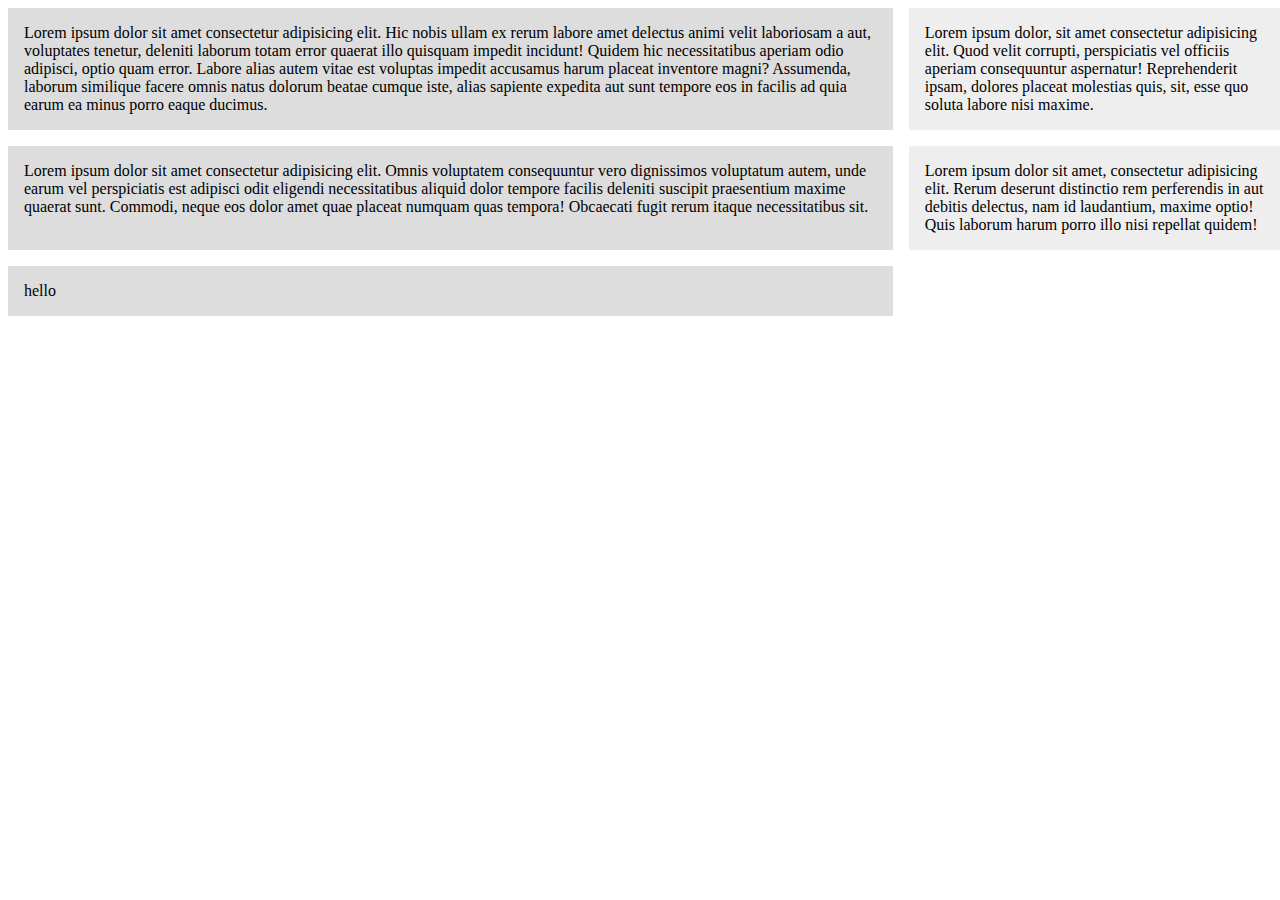
<file: css_grid/index.html>
<!DOCTYPE html>
<html lang="en">
<head>
    <meta charset="UTF-8">
    <meta http-equiv="X-UA-Compatible" content="IE=edge">
    <meta name="viewport" content="width=device-width, initial-scale=1.0">
    <title>Css grids</title>
    <style>
        .wrapper{
            display: grid;
            grid-template-columns: 70% 30%;
            grid-gap: 1em;
        }
        .wrapper > div{
            background-color: #eee;
            padding: 1em
        }

        .wrapper > div:nth-child(odd){
            background: #ddd;
        }


    </style>
</head>
<body>
    <div class="wrapper">
        <div>
            Lorem ipsum dolor sit amet consectetur adipisicing elit. Hic nobis ullam ex rerum labore amet delectus animi velit laboriosam a aut, voluptates tenetur, deleniti laborum totam error quaerat illo quisquam impedit incidunt! Quidem hic necessitatibus aperiam odio adipisci, optio quam error. Labore alias autem vitae est voluptas impedit accusamus harum placeat inventore magni? Assumenda, laborum similique facere omnis natus dolorum beatae cumque iste, alias sapiente expedita aut sunt tempore eos in facilis ad quia earum ea minus porro eaque ducimus.
        </div>
        <div>
            Lorem ipsum dolor, sit amet consectetur adipisicing elit. Quod velit corrupti, perspiciatis vel officiis aperiam consequuntur aspernatur! Reprehenderit ipsam, dolores placeat molestias quis, sit, esse quo soluta labore nisi maxime.
        </div>
        <div>
            Lorem ipsum dolor sit amet consectetur adipisicing elit. Omnis voluptatem consequuntur vero dignissimos voluptatum autem, unde earum vel perspiciatis est adipisci odit eligendi necessitatibus aliquid dolor tempore facilis deleniti suscipit praesentium maxime quaerat sunt. Commodi, neque eos dolor amet quae placeat numquam quas tempora! Obcaecati fugit rerum itaque necessitatibus sit.
        </div>
        <div>
            Lorem ipsum dolor sit amet, consectetur adipisicing elit. Rerum deserunt distinctio rem perferendis in aut debitis delectus, nam id laudantium, maxime optio! Quis laborum harum porro illo nisi repellat quidem!
        </div>
        <div>
            hello
        </div>
    </div>
</body>
</html>
</file>
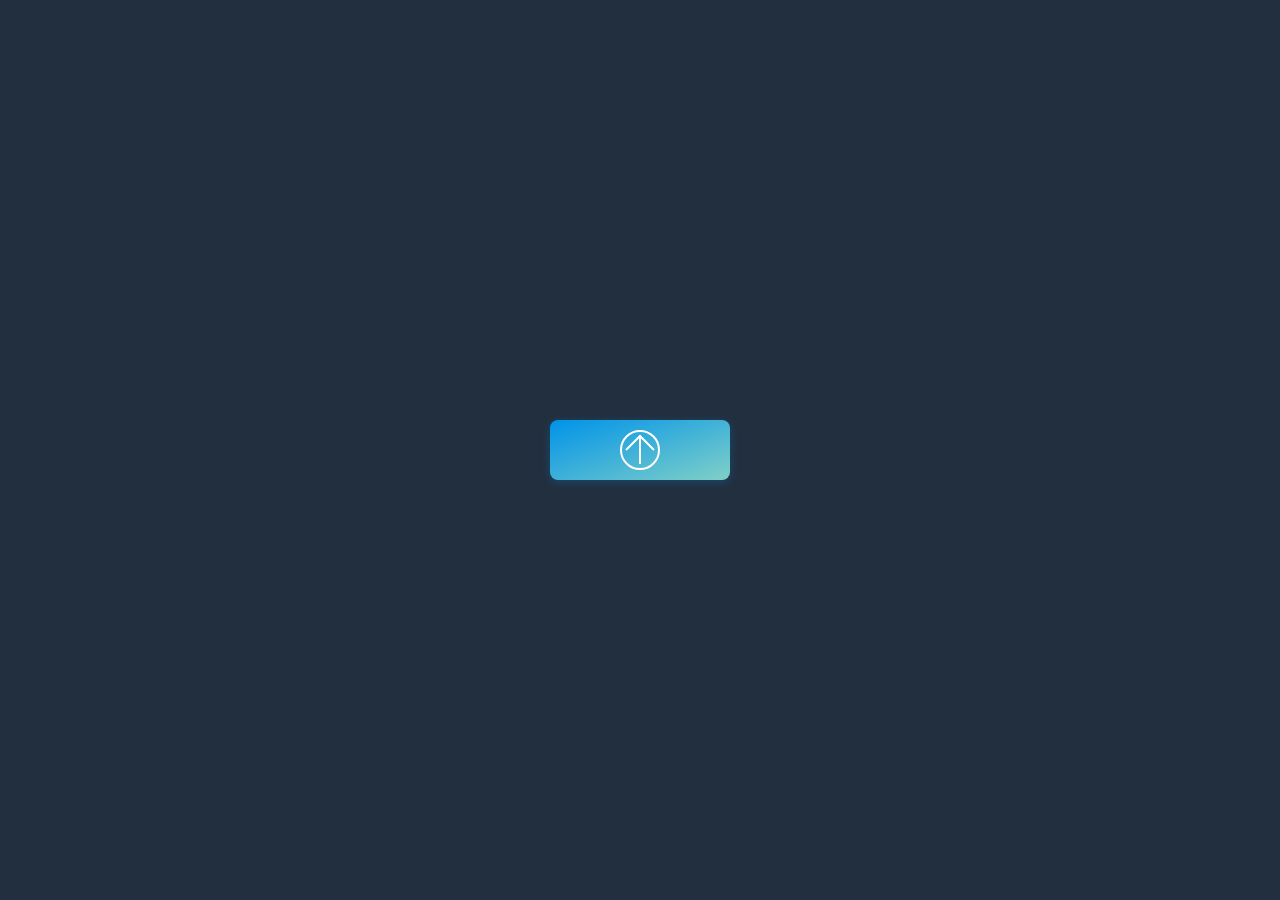
<file: css_effect/svg/upload_button/index.html>
<!DOCTYPE html>
<html lang="en">

<head>
    <meta charset="UTF-8">
    <meta http-equiv="X-UA-Compatible" content="IE=edge">
    <meta name="viewport" content="width=device-width, initial-scale=1.0">
    <link rel="stylesheet" href="style.css">
    <title>Document</title>
</head>

<body>
    <main>
        <div class="upload-button">
            <svg class="arrow" width="40" height="40" viewBox="0 0  40 40">
                <circle cx="50%" cy="50%" r="19" fill="none" stroke="#ffffff" stroke-width="2"></circle>
                <polyline points="6, 20 20, 6, 34, 20" fill="none" 
                stroke="#ffffff" 
                stroke-width="2" class="arrow-top">
                </polyline>

                <line 
                x1="50%" 
                y1="7" 
                x2="50%" y2="34" 
                stroke="#ffffff" 
                stroke-width="2" 
                class="middle-line"></line>
                <polyline points="8, 20 18, 30 30 12 " stroke="#ffffff" stroke-width="2" 
                fill="none"
                class="checkmark"
                ></polyline>
            </svg>
            <div class="progress-bar">

            </div>
        </div>
    </main>
    <script src="index.js"></script>
</body>

</html>
</file>
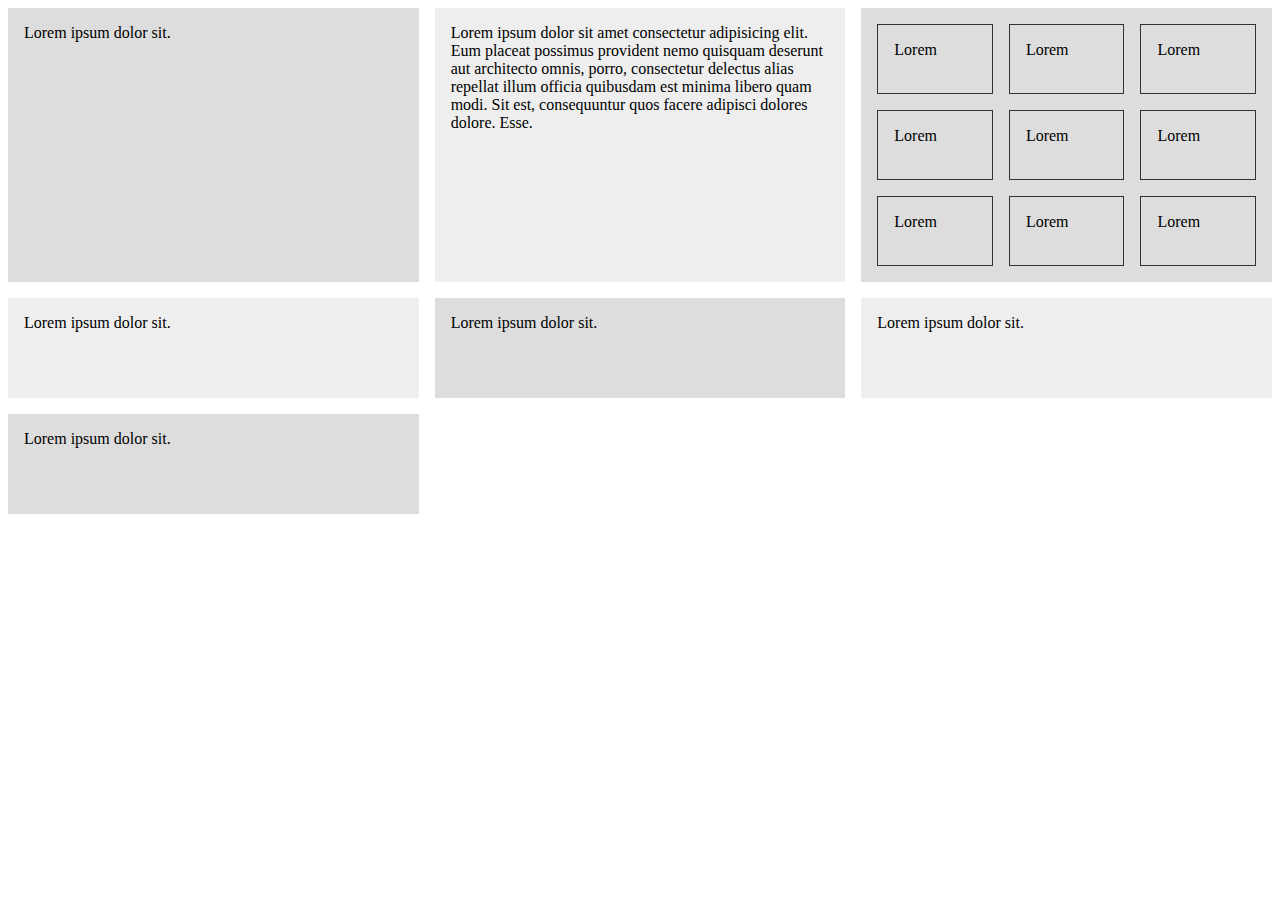
<file: css_grid/index2.html>
<!DOCTYPE html>
<html lang="en">
<head>
    <meta charset="UTF-8">
    <meta http-equiv="X-UA-Compatible" content="IE=edge">
    <meta name="viewport" content="width=device-width, initial-scale=1.0">
    <title>Css grid2</title>
    <style>
        .wrapper{
            display: grid;
            /* grid-template-columns: 1fr 2fr 1fr; */
            grid-template-columns: repeat(3,1fr);
            grid-gap:1em;
            /* grid-auto-rows:100px; */
            grid-auto-rows: minmax(100px, auto);

        }
        .wrapper > div{
            background-color: #eee;
            padding:1em
        }
        .wrapper > div:nth-child(odd){
            background-color: #ddd;
        }
        .nested{
            display: grid;
            grid-template-columns: repeat(3, 1fr);
            grid-auto-rows: 70px;
            grid-gap:1em;

        }
        .nested > div{
            border:#333 1px solid;
            padding:1em;
        }
    </style>
</head>
<body>
    <div class="wrapper">
        <div>
            Lorem ipsum dolor sit.
        </div>
        <div>
            Lorem ipsum dolor sit amet consectetur adipisicing elit. Eum placeat possimus provident nemo quisquam deserunt aut architecto omnis, porro, consectetur delectus alias repellat illum officia quibusdam est minima libero quam modi. Sit est, consequuntur quos facere adipisci dolores dolore. Esse.
        </div>
        <div class="nested">
            <div>Lorem</div>
            <div>Lorem</div>
            <div>Lorem</div>
            <div>Lorem</div>
            <div>Lorem</div>
            <div>Lorem</div>
            <div>Lorem</div>
            <div>Lorem</div>
            <div>Lorem</div>

        </div>
        <div>
            Lorem ipsum dolor sit.
        </div>
        <div>
            Lorem ipsum dolor sit.
        </div>
        <div>
            Lorem ipsum dolor sit.
        </div>
        <div>
            Lorem ipsum dolor sit.
        </div>
    </div>
</body>
</html>
</file>
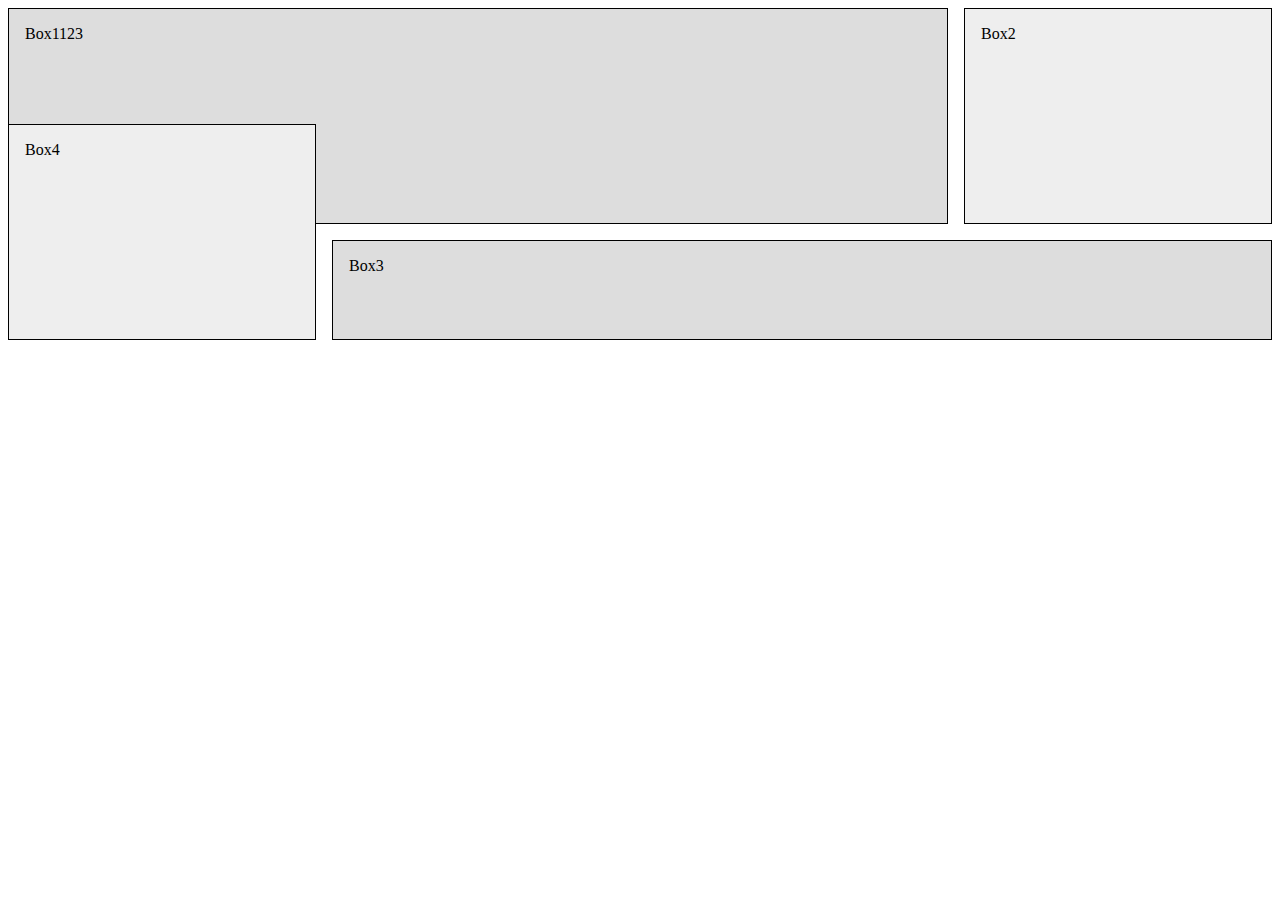
<file: css_grid/index3.html>
<!DOCTYPE html>
<html lang="en">
<head>
    <meta charset="UTF-8">
    <meta http-equiv="X-UA-Compatible" content="IE=edge">
    <meta name="viewport" content="width=device-width, initial-scale=1.0">
    <title>Css grid2</title>
    <style>
        .wrapper{
            display: grid;
            /* grid-template-columns: 1fr 2fr 1fr; */
            grid-template-columns: 1fr 2fr 1fr;
            grid-gap:1em;
            /* grid-auto-rows:100px; */
            grid-auto-rows: minmax(100px, auto);
            /* justify-items: start;
            align-items: stretch; */
        }
        .wrapper > div{
            background-color: #eee;
            padding:1em;
            border:1px solid
        }
        .wrapper > div:nth-child(odd){
            background-color: #ddd;
        }
        .box1{
            /* align-self: start; */
            grid-column: 1/3;
            grid-row: 1/3;
        }

        .box2{
            /* align-self: end; */
            grid-column: 3;
            grid-row: 1/3;
        }
        .box3{
            /* justify-self: start; */
            grid-column: 2/4;
            grid-row: 3;
        }
        .box4{
            /* justify-self: end; */
            grid-column: 1;
            grid-row: 2/4;
        }
    </style>
</head>
<body>
    <div class="wrapper">
        <div class="box box1">Box1123</div>
        <div class="box box2">Box2</div>
        <div class="box box3">Box3</div>
        <div class="box box4">Box4</div>

    </div>
</body>
</html>
</file>
<file: css_effect/svg/upload_button/style.css>
*{
    margin: 0;
    padding: 0;
    box-sizing: border-box;
    font-family: "PingFang sc", "Microsoft Yahei", sans-serif;
}

main{
    display: flex;
    align-items: center;
    justify-content: center;
    background: #222f3e;
    height: 100vh;
}

.upload-button{
    width: 180px;
    height: 60px;
    background-image: linear-gradient(160deg, #0093e9,#80d0c7);
    border-radius: 8px;
    cursor: pointer;
    box-shadow: 0 2px 10px rgba(0, 147, 233, 0.28);
    
    position: relative;
    display:flex;
    align-items: center;
    justify-content: center;
    overflow: hidden;
}
.upload-button .checkmark{
    opacity: 0;
}
.upload-button .progress-bar{
    position: absolute;
   
    height: 2px;
    background-image: linear-gradient(45deg, #85ffbd, #fffb7d);
    bottom: 0;
    left: 0;
    border-radius: 4px;
}

.upload-button.uploading .middle-line{
    stroke-dasharray: 4 3;
    animation: 0.8s linear dashloop infinite;
}
.upload-button.uploading circle{
    animation: 1.5s linear blink infinite;
}

.upload-button.uploaded .arrow-top{
    animation:  1s linear arrowTransform forwards;
}

.upload-button.uploaded .checkmark{
    opacity: 1;
    stroke-dasharray: 100 100;
    stroke-dashoffset: 100;
    animation:  1s linear checkmarkTransform forwards;
}

.upload-button.uploaded .middle-line{
    transition: 0.3s linear;
    opacity: 0;
}
@keyframes dashloop {
    from{
        stroke-dashoffset: 0;
    }
    to{
        stroke-dashoffset: 7;
    }
}

@keyframes blink{
    from{
        opacity: 1;
    }
    50%{
        opacity: 0.5;
    }
    to{
        opacity: 1;
    }
}

@keyframes arrowTransform {
    from{
        stroke-dasharray:  100 100;
        stroke-dashoffset: 0;
    }
    to{
        stroke-dasharray: 100 100;
        stroke-dashoffset: -100;
    }
}

@keyframes checkmarkTransform {
    from{
        stroke-dasharray: 100 100;
        stroke-dashoffset: 100;
    }
    to{
        stroke-dasharray: 100 100;
        stroke-dashoffset: 0;
    }
    
}
</file>
